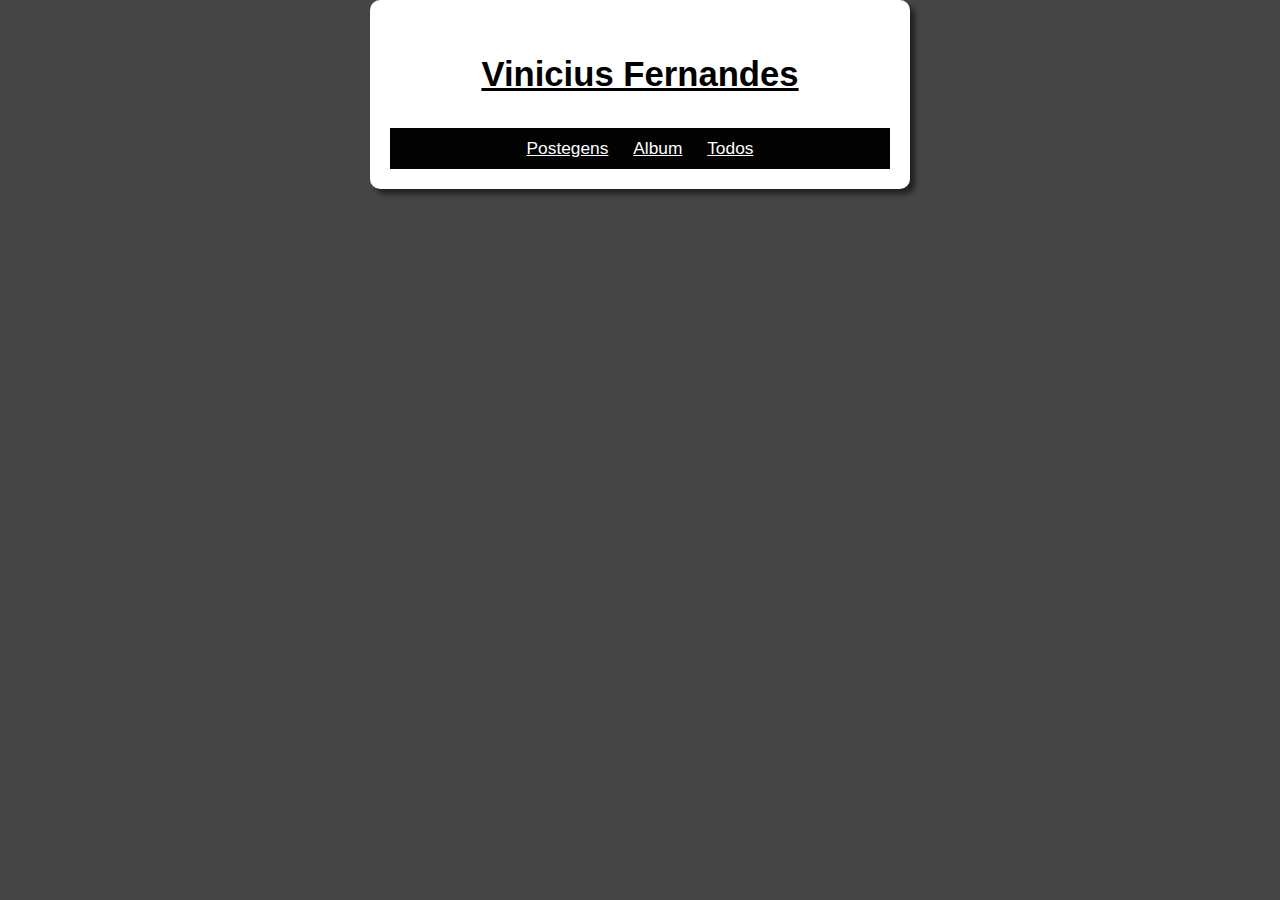
<file: index.html>
<!DOCTYPE html>
<html lang="pt-br">

<head>
    <meta charset="UTF-8">
    <meta http-equiv="X-UA-Compatible" content="IE=edge">
    <meta name="viewport" content="width=device-width, initial-scale=1.0">
    <link rel="stylesheet" href="style.css">
    <title>Teste técnico</title>
</head>

<body>
    <main>
        <h1><b><ins>
                    Vinicius Fernandes
                </ins></b></h1>

        <ul class="pag">


            <a href="tabela1.html" class="pag">Postegens</a>
            <a href="index2.html" class="pag">Album</a>
            <a href="index3.html" class="pag">Todos</a>
        </ul>

    </main>
</body>

</html>
</file>
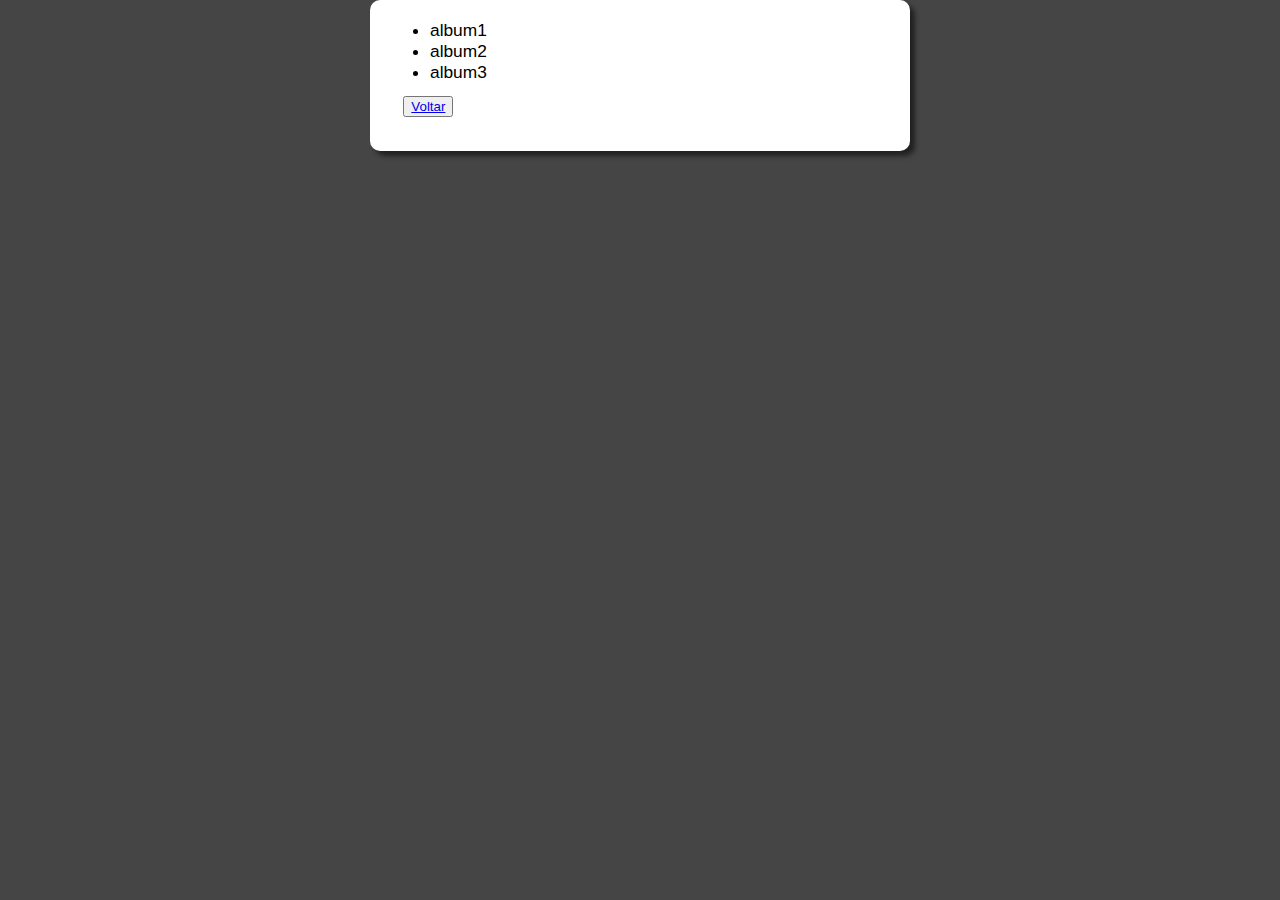
<file: index2.html>
<!DOCTYPE html>
<html lang="pt-br">

<head>
    <meta charset="UTF-8">
    <meta http-equiv="X-UA-Compatible" content="IE=edge">
    <meta name="viewport" content="width=device-width, initial-scale=1.0">
    <script src="tabela2.js"></script>
    <link rel="stylesheet" href="style.css">

    <title>tabela1</title>
</head>

<body>
    <main>
        <ul>
            <li>album1</li>
            <li>album2</li>
            <li>album3</li>
        </ul>
        <button><a href="index.html" >Voltar</a></button>
    </main>
    
</body>

</html>
</file>
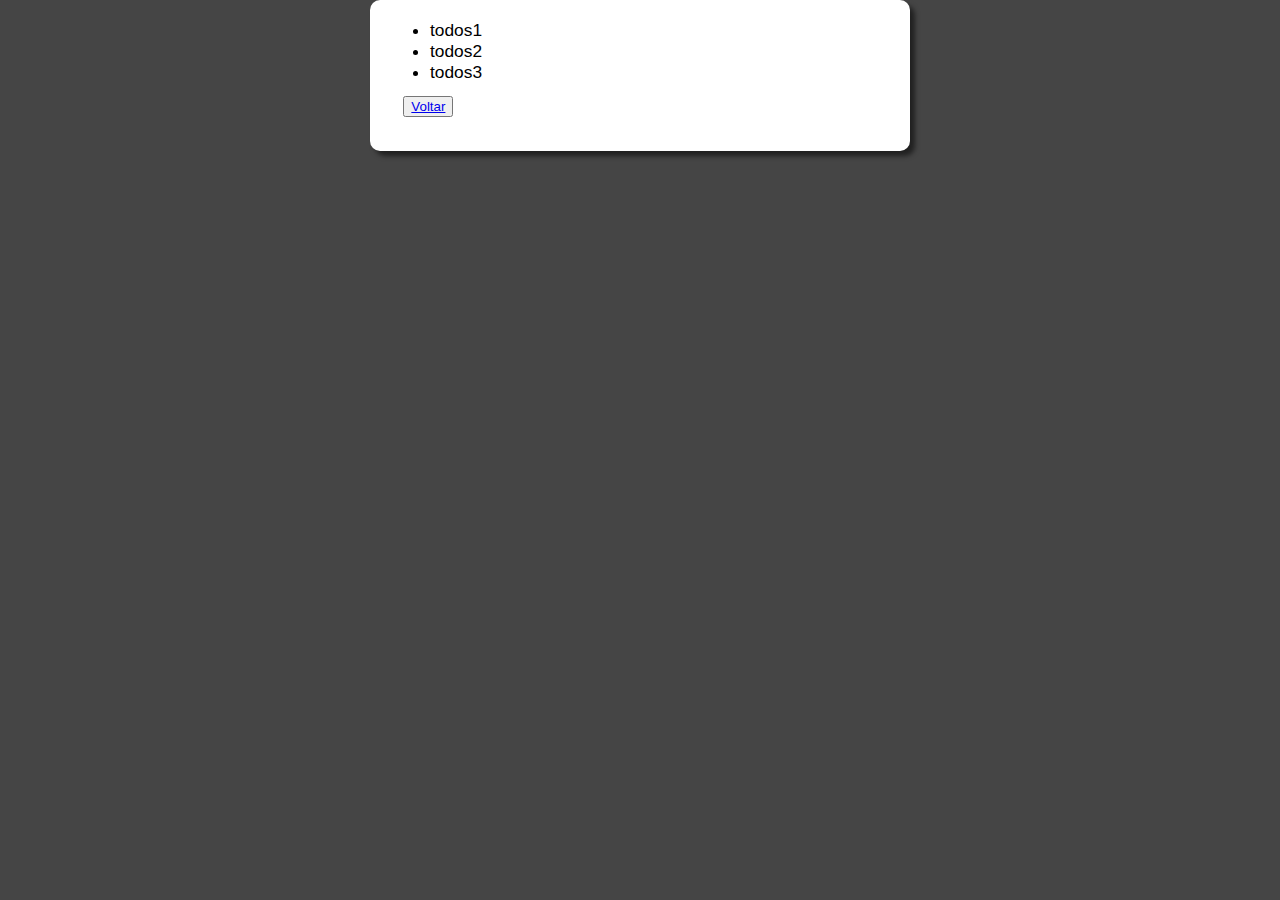
<file: index3.html>
<!DOCTYPE html>
<html lang="pt-br">

<head>
    <meta charset="UTF-8">
    <meta http-equiv="X-UA-Compatible" content="IE=edge">
    <meta name="viewport" content="width=device-width, initial-scale=1.0">
    <script src="tabela3.js"></script>
    <link rel="stylesheet" href="style.css">

    <title>tabela1</title>
</head>

<body>
    <main>
        <ul>
            <li>todos1</li>
            <li>todos2</li>
            <li>todos3</li>
        </ul>
        <button><a href="index.html" >Voltar</a></button>
    </main>
    
</body>

</html>
</file>
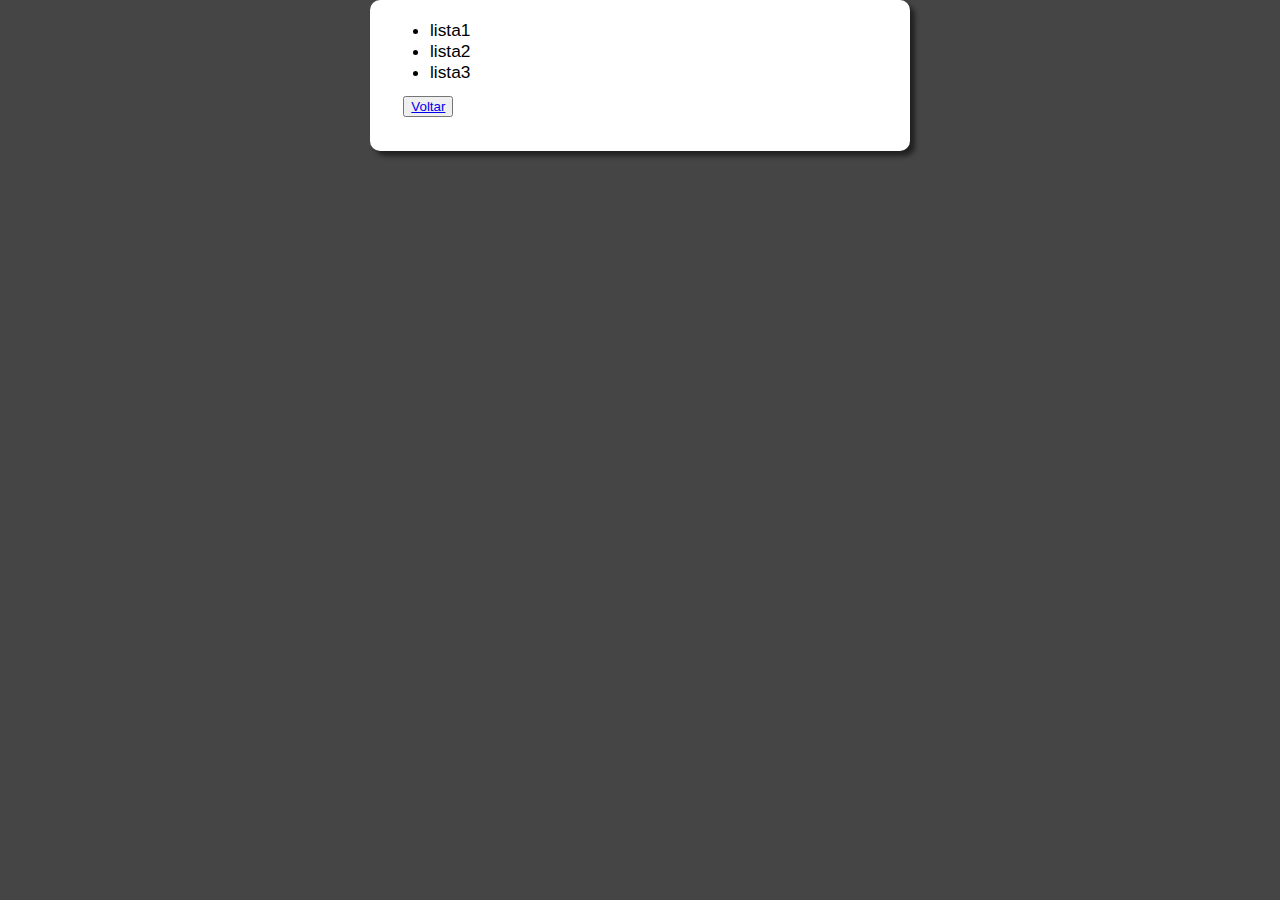
<file: tabela1.html>
<!DOCTYPE html>
<html lang="pt-br">

<head>
    <meta charset="UTF-8">
    <meta http-equiv="X-UA-Compatible" content="IE=edge">
    <meta name="viewport" content="width=device-width, initial-scale=1.0">
    <script src="tabela1.js"></script>
    <link rel="stylesheet" href="style.css">

    <title>tabela1</title>
</head>

<body>
    <main>
        <ul>
            <li>lista1</li>
            <li>lista2</li>
            <li>lista3</li>
        </ul>
        <button><a href="index.html" >Voltar</a></button>
    </main>
    
</body>

</html>
</file>
<file: style.css>
*{
    margin: auto;
    padding: auto;
    
}

body {
    background-color: rgb(69, 69, 69);
    font: 13pt Arial;
}



main{
    background-color: white;
    width: 500px;
    padding: 20px;
    margin: auto;
    border-radius: 10px;
    box-shadow: 5px 5px 5px rgba(0, 0, 0, 0.529);
}

a:hover {
    color: rgba(196, 240, 185, 0.411);
    text-decoration: none;
}

.pag{
    list-style: none;
    padding: 10px;
    background-color: rgb(3, 3, 3);
    color: rgb(255, 255, 255);
    text-align: center;
    
    
}

h1, button{
    text-align: center;
    margin: 1em;

}

button{
    
    
}
</file>
